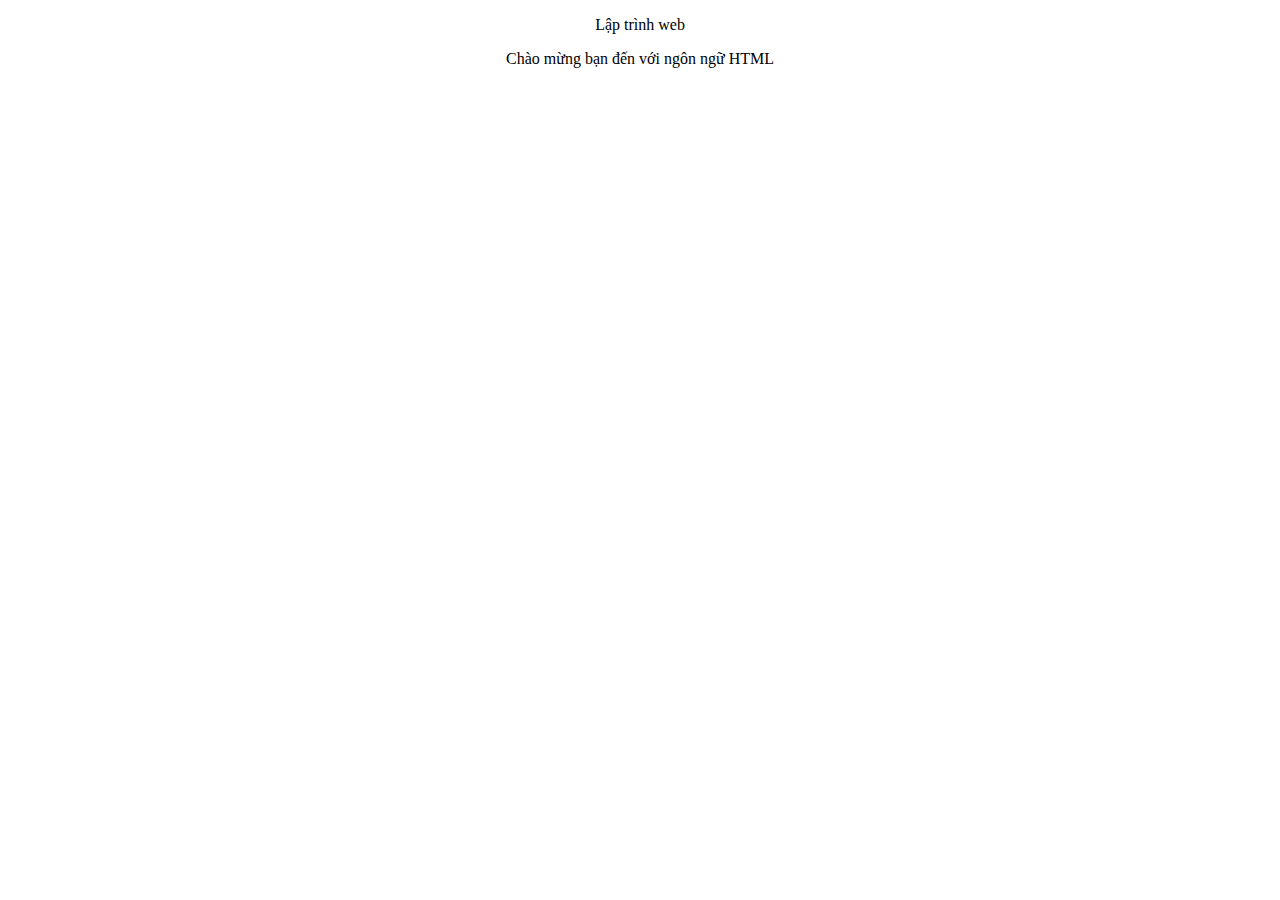
<file: bai1.html>
<!DOCTYPE html>
<html lang="en">
<head>
    <meta charset="UTF-8">
    <meta http-equiv="X-UA-Compatible" content="IE=edge">
    <meta name="viewport" content="width=device-width, initial-scale=1.0">
    <title>Document</title>
</head>
<body>
    <p><center>Lập trình web</center></p>
    <p><center>Chào mừng bạn đến với ngôn ngữ HTML</center></p>
</body>
</html>
</file>
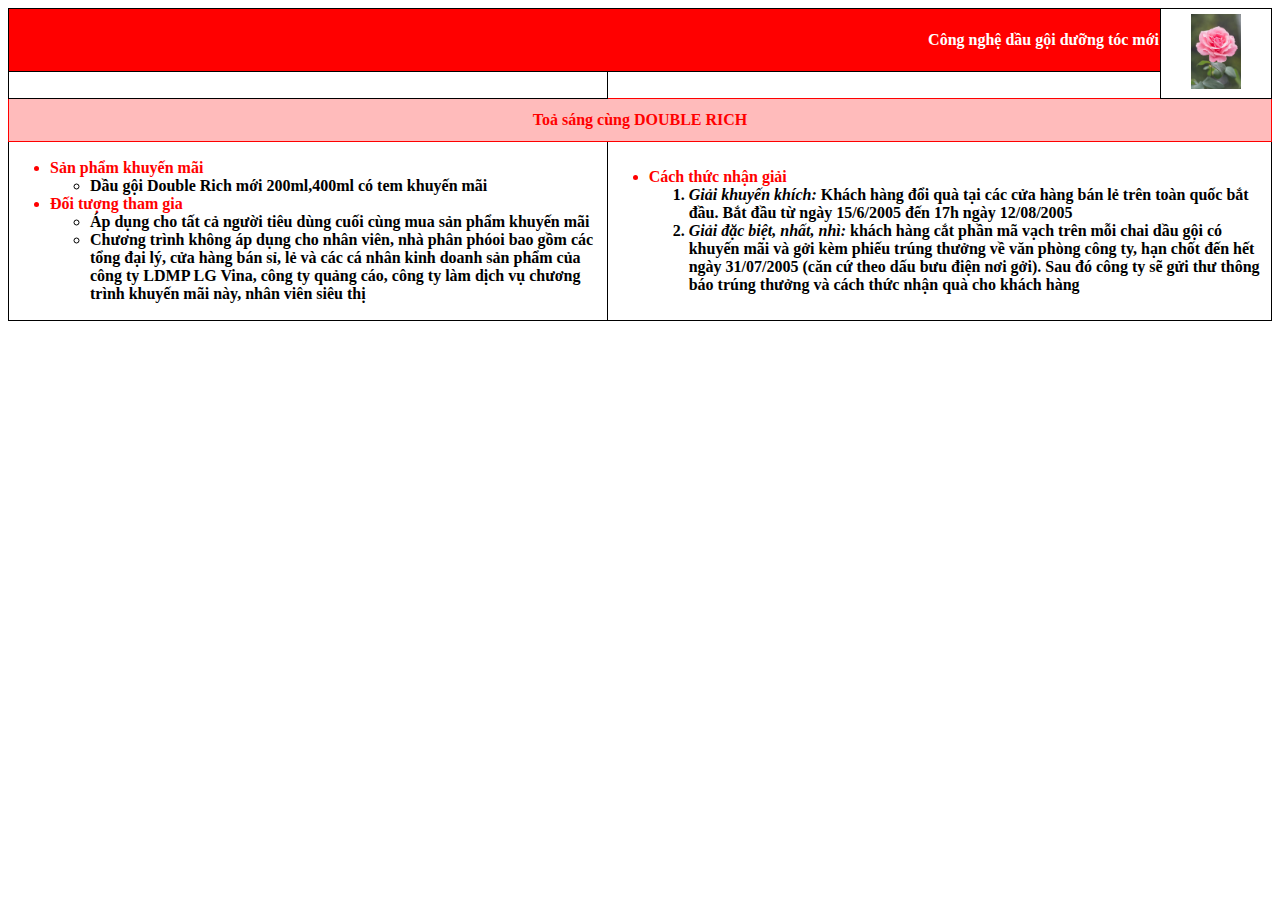
<file: bai10.html>
<!DOCTYPE html>
<html lang="en">
<head>
    <meta charset="UTF-8">
    <meta http-equiv="X-UA-Compatible" content="IE=edge">
    <meta name="viewport" content="width=device-width, initial-scale=1.0">
    <title>Document</title>
    <link rel="stylesheet" href="./stylesheetbai10.css">
</head>
<body>
    
    
    <table>
        <tr>
            <th colspan="2" class="row1">
                Công nghệ dầu gội dưỡng tóc mới
            </th>
            <!-- <th rowspan="2" class="img"><img src="./flower.jpeg" alt="flower" ></th> -->
            <th rowspan="2" class="img"><img src="./flower.jpeg" style="width: 50px"></th>
        </tr>
        <tr>
            <th></th>
        </tr>
        <tr>
            <th colspan="3" class="row2">
                Toả sáng cùng DOUBLE RICH
            </th>
        </tr>
        <tr>
            <th class="row3">
                <ul>
                    <li class="title1">Sản phẩm khuyến mãi </li>
                    <ul>
                        <li>Dầu gội Double Rich mới 200ml,400ml có tem khuyến mãi</li>
                    </ul>
                    <li class="title1">Đối tượng tham gia</li>
                    <ul>
                        <li>Áp dụng cho tất cả người tiêu dùng cuối cùng mua sản phẩm khuyến mãi</li>
                        <li>Chương trình không áp dụng cho nhân viên, nhà phân phóoi bao gồm các tổng đại lý, cửa hàng bán sỉ, lẻ và các cá nhân kinh doanh sản phẩm của công ty LDMP LG Vina, công ty quảng cáo, công ty làm dịch vụ chương trình khuyến mãi này, nhân viên siêu thị</li>
                    </ul>
                </ul>
            </th>
            <th colspan="3" class="row3">
                <ul>
                    <li class="title1">Cách thức nhận giải</li>
                    <ol>
                        <li><i><strong>Giải khuyến khích:</strong></i> Khách hàng đổi quà tại các cửa hàng bán lẻ trên toàn quốc bắt đầu. Bắt đầu từ ngày 15/6/2005 đến 17h ngày 12/08/2005</li>
                        <li><i>Giải đặc biệt, nhất, nhì:</i> khách hàng cắt phần mã vạch trên mỗi chai dầu gội có khuyến mãi và gởi kèm phiếu trúng thưởng về văn phòng công ty, hạn chốt đến hết ngày 31/07/2005 (căn cứ theo dấu bưu điện nơi gởi). Sau đó công ty sẽ gửi thư thông báo trúng thưởng và cách thức nhận quà cho khách hàng </li>
                        
                    </ol>
                </ul>

            </th>

        </tr>
    </table>
</body>
</html>
</file>
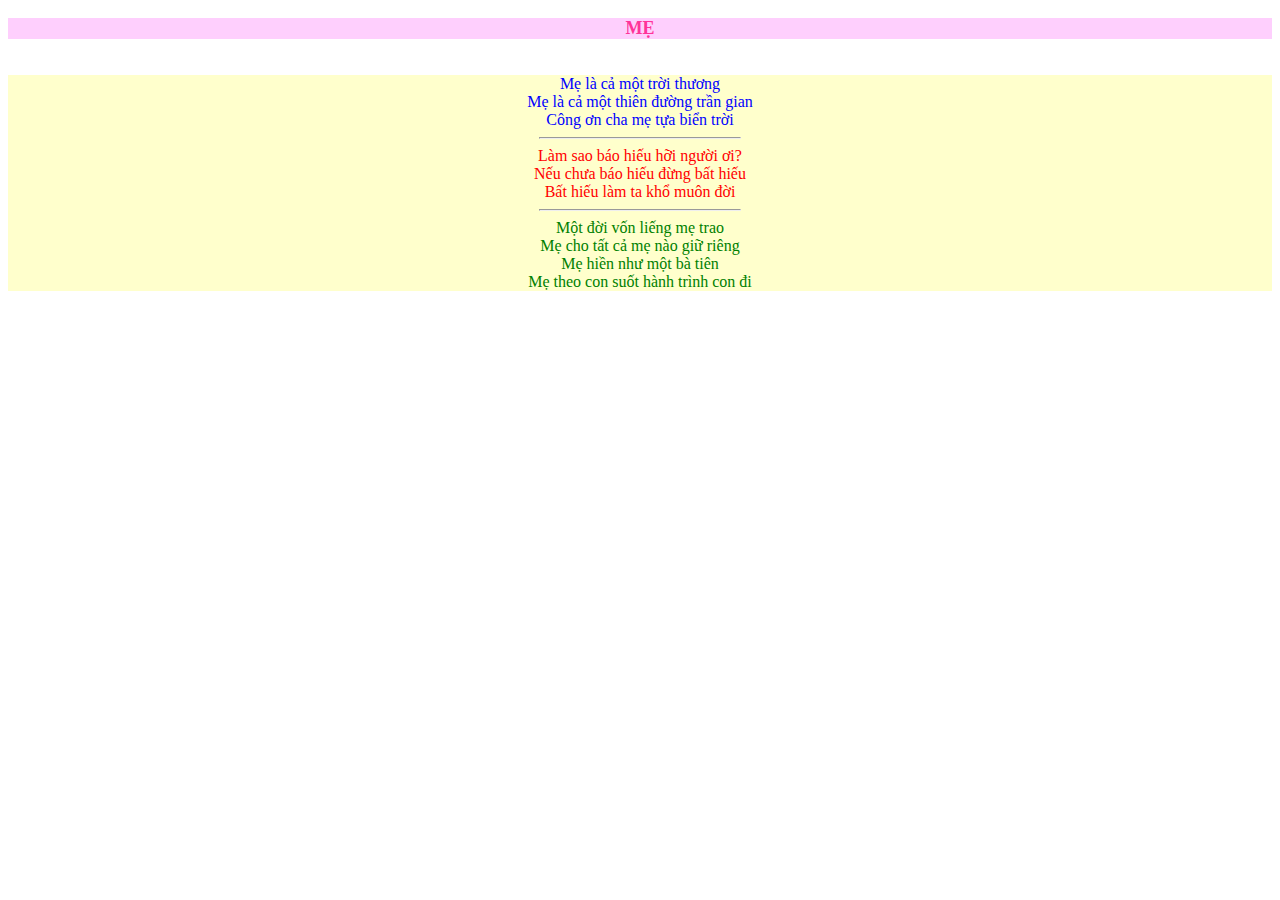
<file: bai2.html>
<!DOCTYPE html>
<html lang="en">

<head>
    <meta charset="UTF-8">
    <meta http-equiv="X-UA-Compatible" content="IE=edge">
    <meta name="viewport" content="width=device-width, initial-scale=1.0">
    <title>Document</title>
</head>

<body>
    <p>
        <div></div>
            <p style="color:#FF3399; background-color: #FECFFD; font-size: large; font-weight: bold;text-align: center;">MẸ</p>
            <br/>
            <div style="background-color:#FFFFCC ;text-align: center;">
                <div style="color: blue">
                    Mẹ là cả một trời thương <br />
                    Mẹ là cả một thiên đường trần gian<br />
                    Công ơn cha mẹ tựa biển trời<br />
                </div>

                <div style="color: red; ">
                    <hr width="200">
                    Làm sao báo hiếu hỡi người ơi?<br />
                    Nếu chưa báo hiếu đừng bất hiếu<br />
                    Bất hiếu làm ta khổ muôn đời<br />
                </div>
                <hr width="200">
                <div style="color: green;">
                    Một đời vốn liếng mẹ trao<br />
                    Mẹ cho tất cả mẹ nào giữ riêng<br />
                    Mẹ hiền như một bà tiên<br />
                    Mẹ theo con suốt hành trình con đi <br />
                </div>
            </div>
    </p>
</body>

</html>
</file>
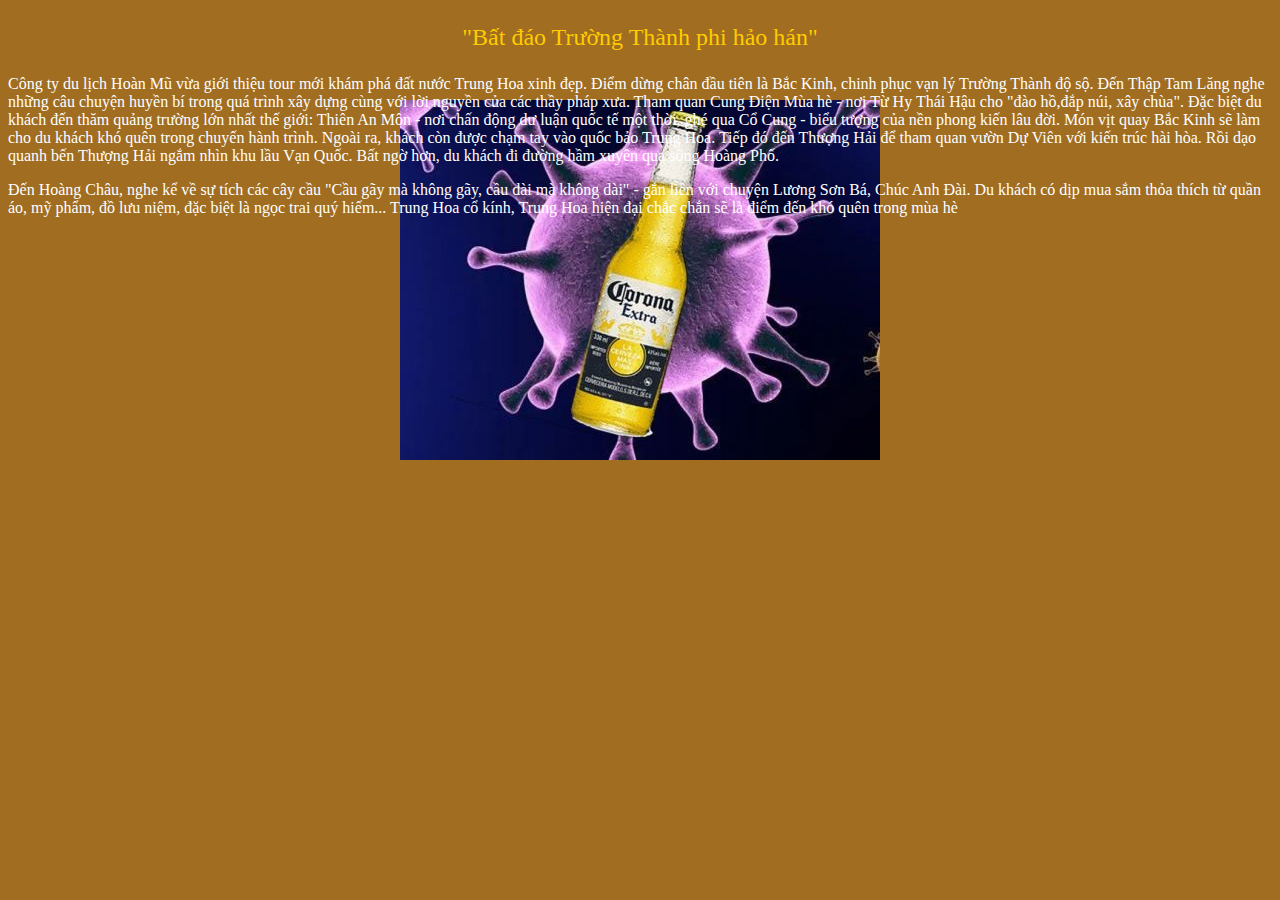
<file: bai3.html>
<!DOCTYPE html>
<html lang="en">

<head>
    <meta charset="UTF-8">
    <meta http-equiv="X-UA-Compatible" content="IE=edge">
    <meta name="viewport" content="width=device-width, initial-scale=1.0">
    <title>Document</title>
</head>

<body style="background-color: #A06D21; background-image: url('./corona.jpg');background-repeat: no-repeat;background-position: 50% 100px;">
    <div>
        <p style="color: #FFCC00; text-align: center; font-size:x-large;">
                "Bất đáo Trường Thành phi hảo hán"
        </p>
        <p style="color: white;">
            Công ty du lịch Hoàn Mũ vừa giới thiệu tour mới khám phá đất nước Trung Hoa xinh đẹp. Điểm dừng chân đầu
            tiên là
            Bắc Kinh, chinh phục vạn lý Trường Thành độ sộ. Đến Thập Tam Lăng nghe những câu chuyện huyền bí trong quá
            trình
            xây dựng cùng với lời nguyền của các thầy pháp xưa. Tham quan Cung Điện Mùa hè - nơi Từ Hy Thái Hậu cho "đào
            hồ,đắp núi, xây chùa".
            Đặc biệt du khách đến thăm quảng trường lớn nhất thế giới: Thiên An Môn - nơi chấn động dư luận quốc tế một
            thời, ghé qua Cổ Cung - biểu tượng của nền phong kiến lâu đời. Món vịt quay Bắc Kinh sẽ làm cho du khách khó
            quên trong chuyến hành trình. Ngoài ra, khách còn được chạm tay vào quốc bảo Trung Hoa. Tiếp đó đến Thượng
            Hải
            để tham quan vườn Dự Viên với kiến trúc hài hòa. Rồi dạo quanh bến Thượng Hải ngắm nhìn khu lầu Vạn Quốc.
            Bất
            ngờ hơn, du khách đi đường hầm xuyên qua sông Hoàng Phố.
        </p>
        <p style="color: white;">
            Đến Hoàng Châu, nghe kể về sự tích các cây cầu "Cầu gãy mà không gãy, cầu dài mà không dài" - gắn liền với
            chuyện Lương Sơn Bá, Chúc Anh Đài. Du khách có dịp mua sắm thỏa thích từ quần áo, mỹ phẩm, đồ lưu niệm, đặc
            biệt
            là ngọc trai quý hiếm... Trung Hoa cổ kính, Trung Hoa hiện đại chắc chắn sẽ là điểm đến khó quên trong mùa
            hè
        </p>
    </div>
</body>

</html>
</file>
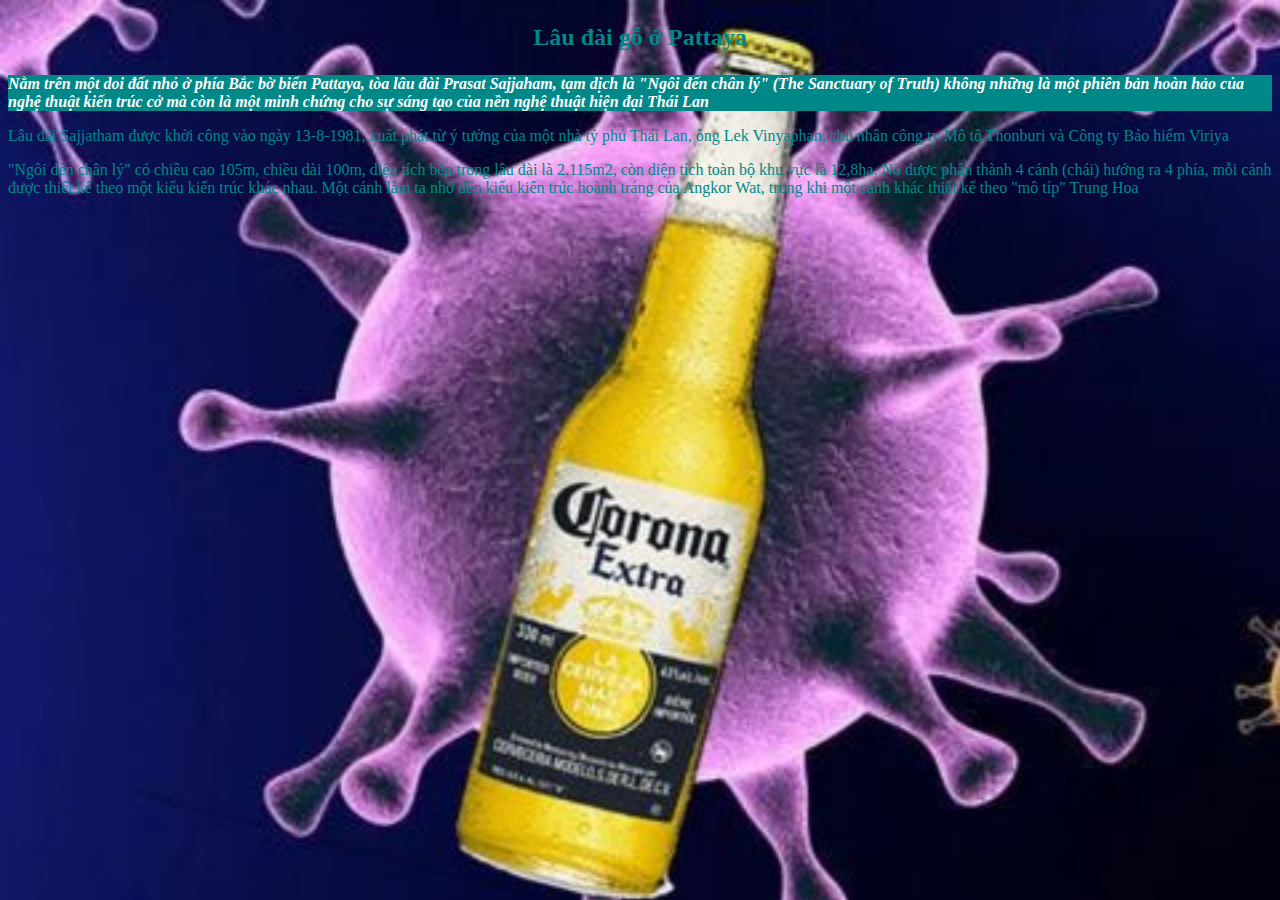
<file: bai4.html>
<!DOCTYPE html>
<html lang="en">
<head>
    <meta charset="UTF-8">
    <meta http-equiv="X-UA-Compatible" content="IE=edge">
    <meta name="viewport" content="width=device-width, initial-scale=1.0">
    <title>Định dạng trang web</title>
</head>
<body style="background-image: url('./corona.jpg'); background-size:cover;">
    <p>
        <p style="text-align: center; color: #008888; font-size:x-large; font-weight:bold">
            Lâu đài gỗ ở Pattaya
        </p>
        <p style="color: white;background-color: #008888;font-weight: bold;"><i>
            Nằm trên một doi đất nhỏ ở phía Bắc bờ biển Pattaya, tòa lâu đài Prasat Sajjaham, tạm dịch là "Ngôi đến chân lý" (The Sanctuary of Truth) không những là một phiên bản hoàn hảo của nghệ thuật kiến trúc cở mà còn là một minh chứng cho sự sáng tạo của nền nghệ thuật hiện đại Thái Lan</i>
        </p>
        <p style="color: #008888;">
            Lâu đài Sajjatham được khởi công vào ngày 13-8-1981, xuất phát từ ý tưởng của một nhà tỷ phú Thái Lan, ông Lek Vinyaphan, chủ nhân công ty Mô tô Thonburi và Công ty Bảo hiểm Viriya
        </p>        
        <p style="color: #008888;">
            "Ngôi đền chân lý" có chiều cao 105m, chiều dài 100m, diện tích bên trong lâu đài là 2.115m2, còn diện tích toàn bộ khu vực là 12,8ha. Nó được phân thành 4 cánh (chái) hướng ra 4 phía, mỗi cánh được thiết kế theo một kiểu kiến trúc khác nhau. Một cánh làm ta nhớ đến kiểu kiến trúc hoành tráng của Angkor Wat, trong khi một cánh khác thiết kế theo "mô típ" Trung Hoa 
        </p>        
    </p>
</body>
</html>
</file>
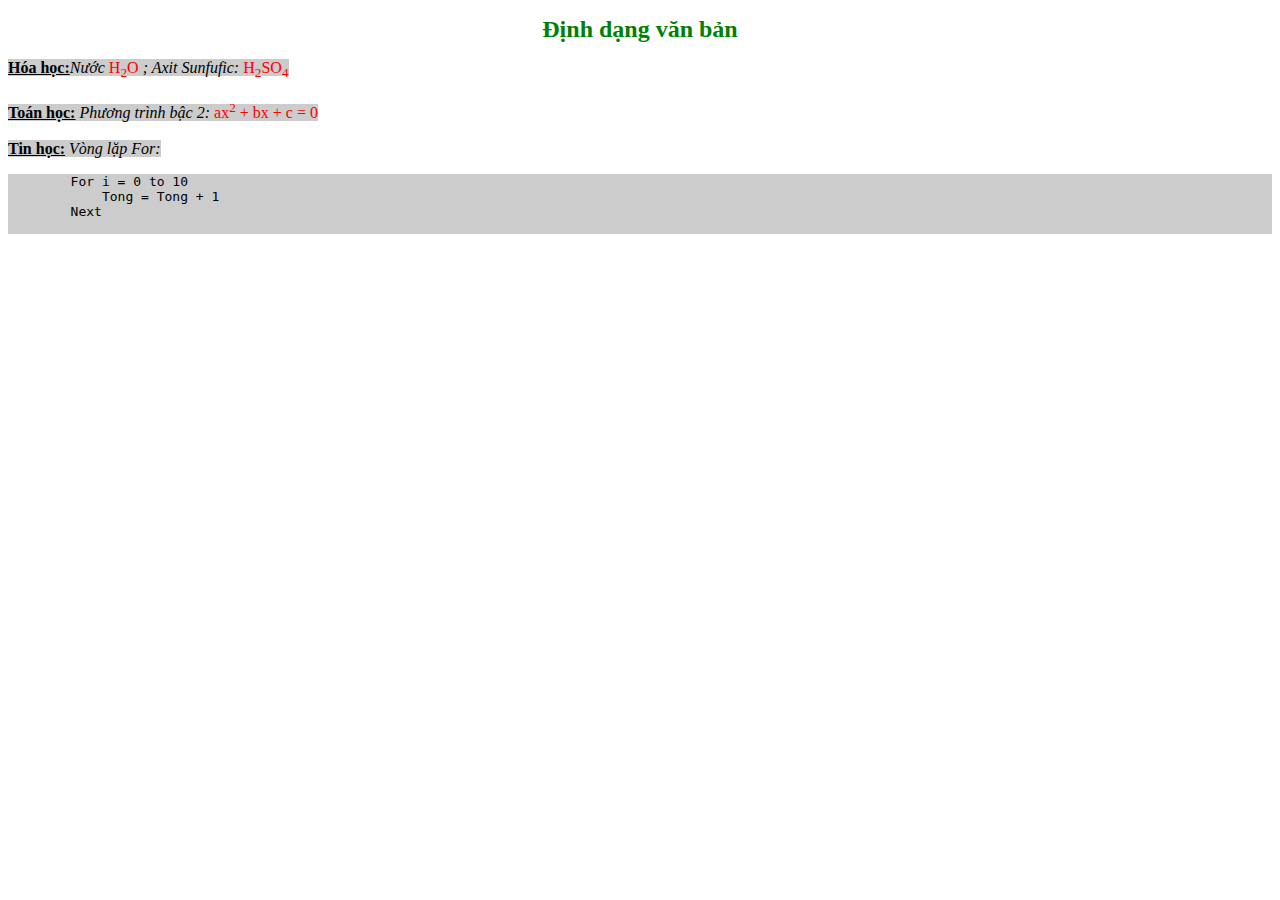
<file: bai5.html>
<!DOCTYPE html>
<html lang="en">

<head>
    <meta charset="UTF-8">
    <meta http-equiv="X-UA-Compatible" content="IE=edge">
    <meta name="viewport" content="width=device-width, initial-scale=1.0">
    <title>Định dạng trang web</title>
</head>

<body>
    <h1 style="font-size:x-large; text-align: center; color: green;">
        Định dạng văn bản
    </h1>
    <p>
        <span style="background-color: #CCCCCC;">
            <b><u>Hóa học:</u></b><i>Nước</i>
            <font color="red">H<sub>2</sub>O</font> <i>; Axit Sunfufic:</i>
            <font color="red">H<sub>2</sub>SO<sub>4</sub></font><br><br>

            <b><u>Toán học:</u></b> <i>Phương trình bậc 2:</i>
            <font color="red">ax<sup>2</sup> + bx + c = 0 </font><br><br>
            <b><u>Tin học:</u></b> <i>Vòng lặp For:</i><br>
        </span>
    <pre style="background-color: #CCCCCC;">
        For i = 0 to 10
            Tong = Tong + 1
        Next
        </pre>

    </p>
</body>

</html>
</file>
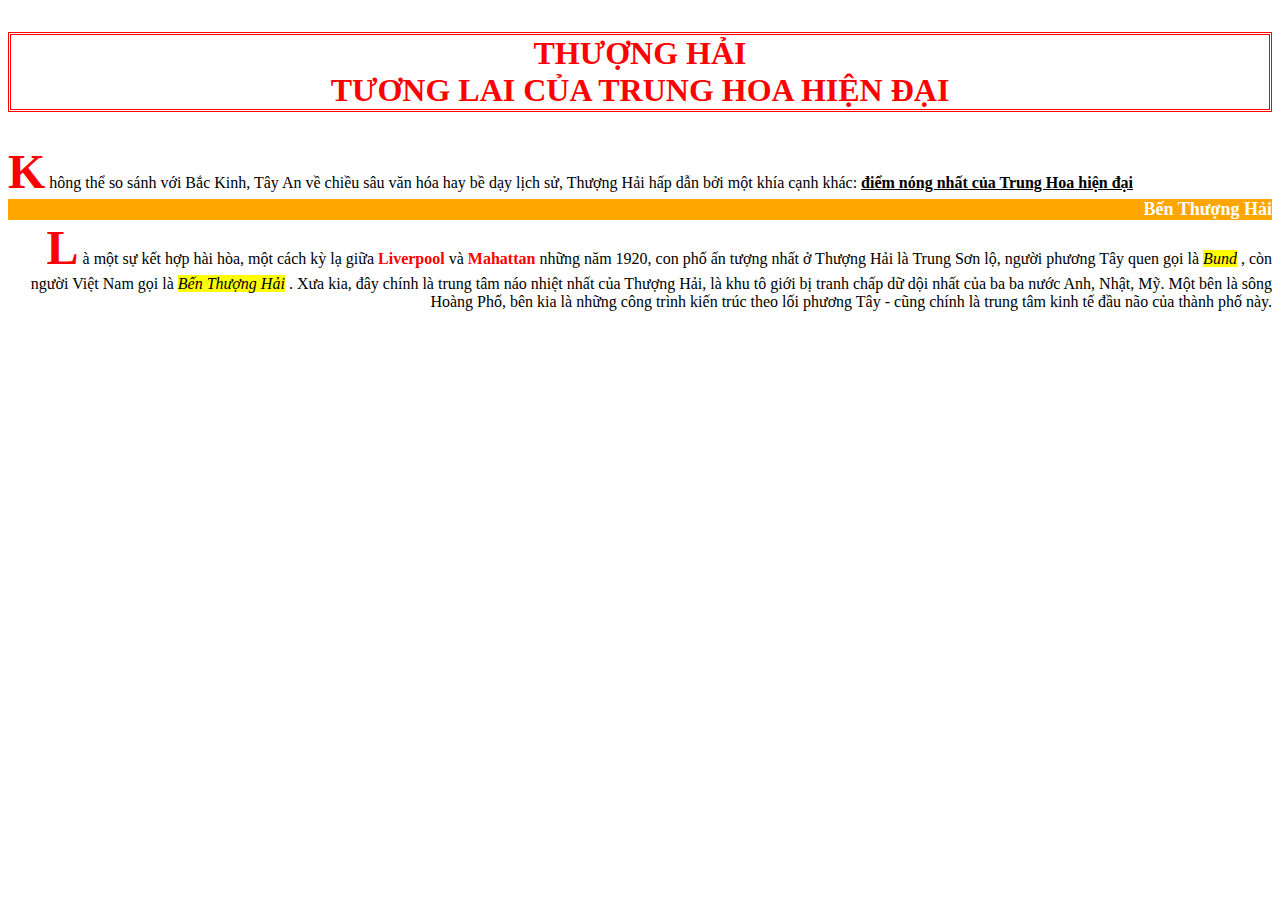
<file: bai6.html>
<!DOCTYPE html>
<html lang="en">
<head>
    <meta charset="UTF-8">
    <meta http-equiv="X-UA-Compatible" content="IE=edge">
    <meta name="viewport" content="width=device-width, initial-scale=1.0">
    <title>Document</title>
</head>
<body>
    <p>
        <!-- <h1 style="text-align: center;color: red;border-bottom: #FFA500;">
            Thượng Hải <br>
            Tương lai của Trung Hoa hiện đại    
        </h1> -->
        <p style="border-style:double;border-color: red;text-align: center;color: red;font-size: 200%;text-transform:uppercase;font-weight: bold;">
            Thượng Hải <br>
            Tương lai của Trung Hoa hiện đại    
        </p>
        <font style="font-size:300%;color: red;font-weight: bold;">K</font> hông thể so sánh với Bắc Kinh, Tây An về chiều sâu văn hóa hay bề dạy lịch sử, Thượng Hải hấp dẫn bởi một khía cạnh khác: <u><b>điểm nóng nhất của Trung Hoa hiện đại </b></u><br>
        <div style="text-align: right;background-color: #FFA500;color: white;font-size: large; font-weight: bold;">Bến Thượng Hải</div>
        
        <div style="text-align: right;">
            <font style="color: red; font-size: 300%;font-weight: bold;">L</font> à một sự kết hợp hài hòa, một cách kỳ lạ giữa <font style="color: red;font-weight: bold;">Liverpool</font> và <font style="color: red;font-weight: bold;">Mahattan</font> những năm 1920, con phố ấn tượng nhất ở Thượng Hải là Trung Sơn lộ, người phương Tây quen gọi là <span style="background-color: yellow;"><i>Bund</i></span> , còn người Việt Nam gọi là <span style="background-color: yellow;"><i>Bến Thượng Hải</i></span> . Xưa kia, đây chính là trung tâm náo nhiệt nhất của Thượng Hải, là khu tô giới bị tranh chấp dữ dội nhất của ba ba nước Anh, Nhật, Mỹ. Một bên là sông Hoàng Phố, bên kia là những công trình kiến trúc theo lối phương Tây - cũng chính là trung tâm kinh tế đầu não của thành phố này. 
        </div>
    </p>
</body>
</html>
</file>
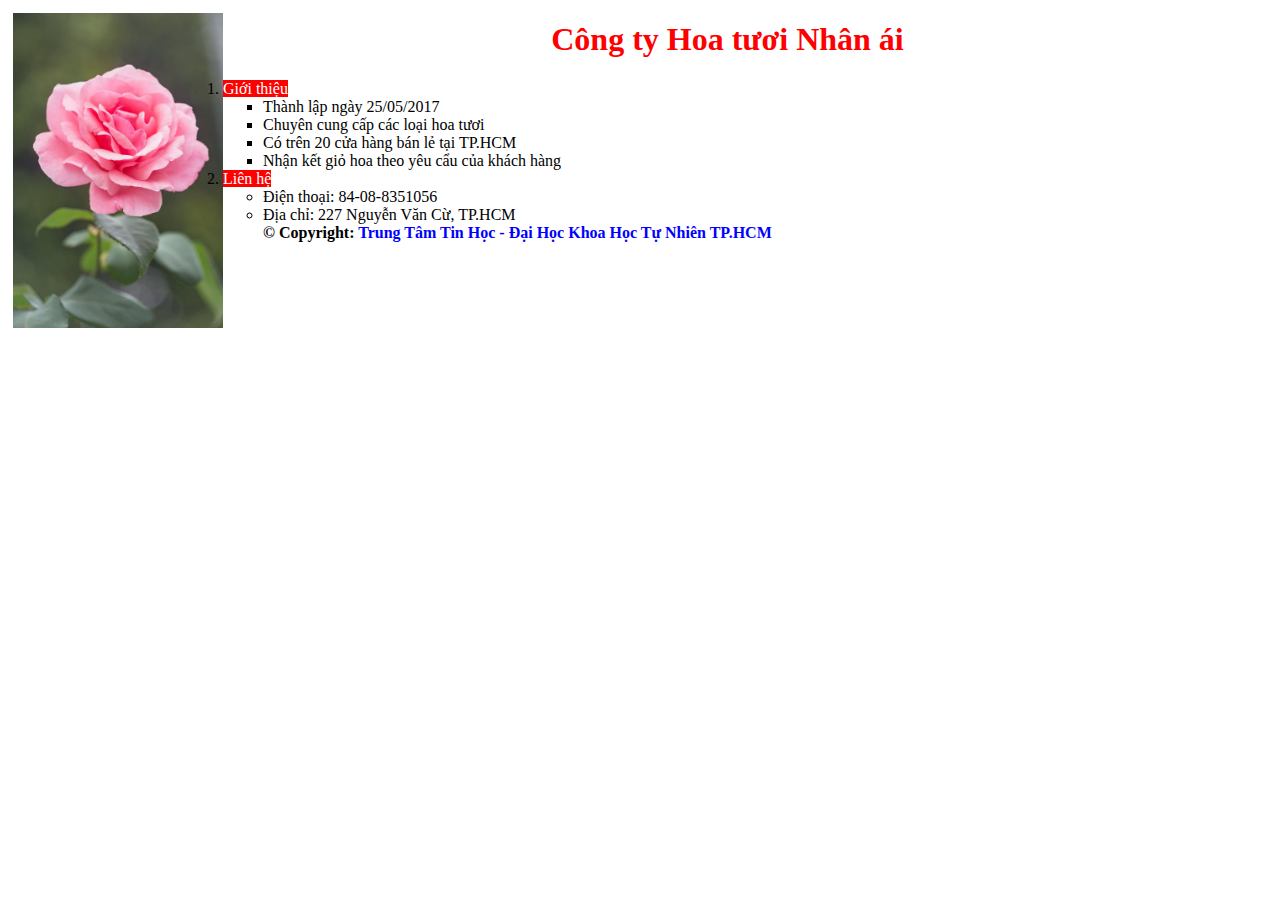
<file: bai7.html>
<!DOCTYPE html>
<html lang="en">

<head>
    <meta charset="UTF-8">
    <meta http-equiv="X-UA-Compatible" content="IE=edge">
    <meta name="viewport" content="width=device-width, initial-scale=1.0">
    <title>Document</title>
</head>

<body style="background-image: url('./flower.jpeg');
background-repeat: no-repeat;
background-size: 210px;
background-position: 10pt 10pt;
padding-left: 175px;">
    <p style="">
    <h1 style="color: red;text-align: center;">Công ty Hoa tươi Nhân ái <br></h1>
    <ol>
        <li><span style="background-color: red;color: white;">Giới thiệu <br></span></li>
        <ul type="square">
            <li>Thành lập ngày 25/05/2017 <br></li>
            <li>Chuyên cung cấp các loại hoa tươi <br></li>
            <li>Có trên 20 cửa hàng bán lẻ tại TP.HCM <br></li>
            <li>Nhận kết giỏ hoa theo yêu cẩu của khách hàng <br></li>
        </ul>
        <li><span style="background-color: red;color: white;">Liên hệ</span> <br></li>
        <ul>
            <li>Điện thoại: 84-08-8351056 <br></li>
            <li>Địa chỉ: 227 Nguyễn Văn Cừ, TP.HCM <br></li>
            <b>© Copyright:</b><span style="color: blue;font-weight: bold;"> Trung Tâm Tin Học - Đại Học Khoa Học Tự
                Nhiên TP.HCM </span>
        </ul>
    </ol>
    </p>
</body>

</html>
</file>
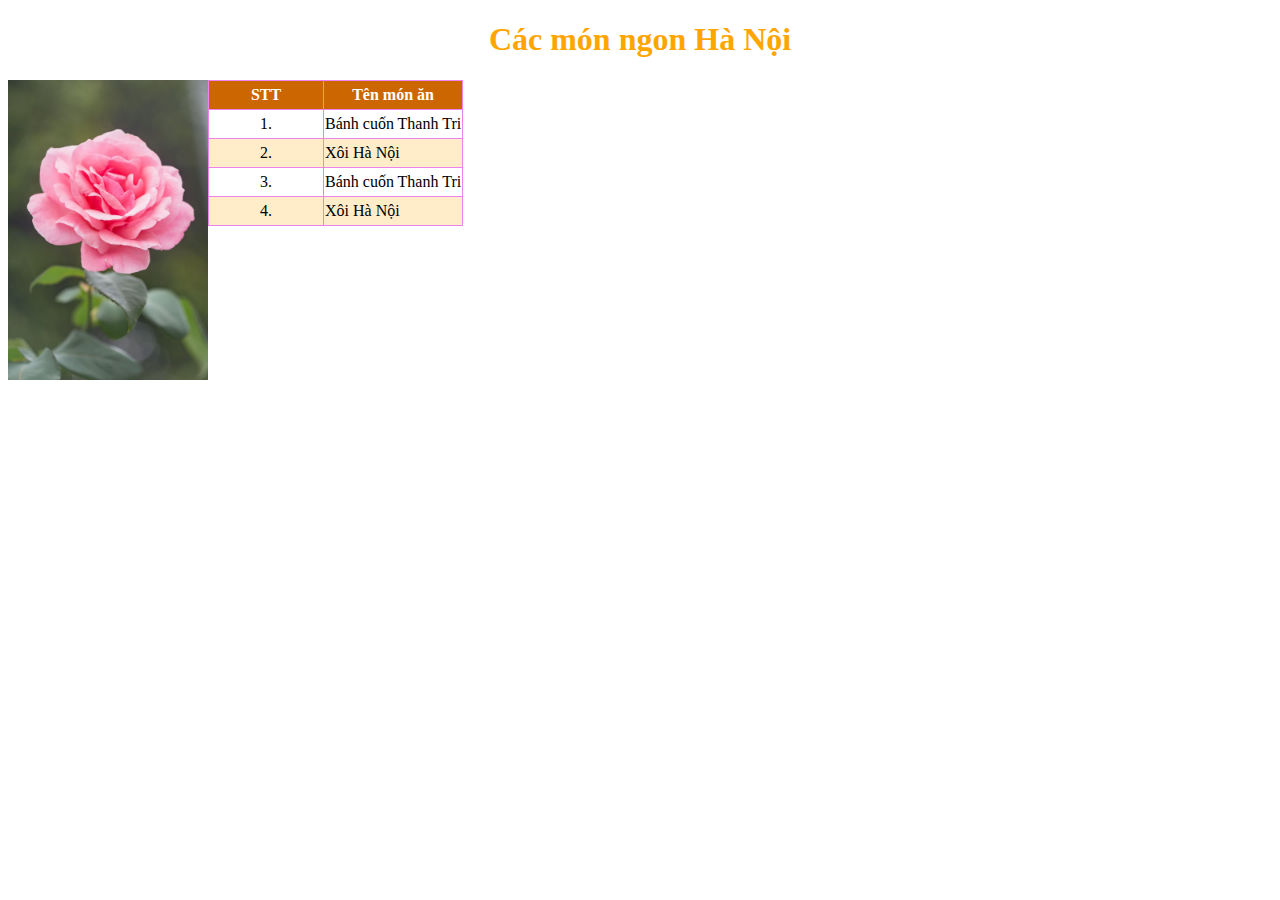
<file: bai8.html>
<!DOCTYPE html>
<html lang="en">
<head>
    <meta charset="UTF-8">
    <meta http-equiv="X-UA-Compatible" content="IE=edge">
    <meta name="viewport" content="width=device-width, initial-scale=1.0">
    <title>Document</title>
    <link rel="stylesheet" href="stylebai8.css">
</head>
<body>
    <h1 style="text-align: center;color: #FFA500;">Các món ngon Hà Nội</h1>
    <img src="./flower.jpeg" alt="flower" style="width: 200px;float: left;" >
    <table>
        <tr>
            <th class="column1">STT</th>
            <th>Tên món ăn</th>
        </tr>
        <tr>
            <td class="rowNumber"></td>
            <td>Bánh cuốn Thanh Tri</td>
        </tr>
        <tr>
            <td class="rowNumber"></td>
            <td>Xôi Hà Nội</td>
        </tr>
        <tr>
            <td class="rowNumber"></td>
            <td>Bánh cuốn Thanh Tri</td>
        </tr>
        <tr>
            <td class="rowNumber"></td>
            <td>Xôi Hà Nội</td>
        </tr>
    </table>
</body>
</html>
</file>
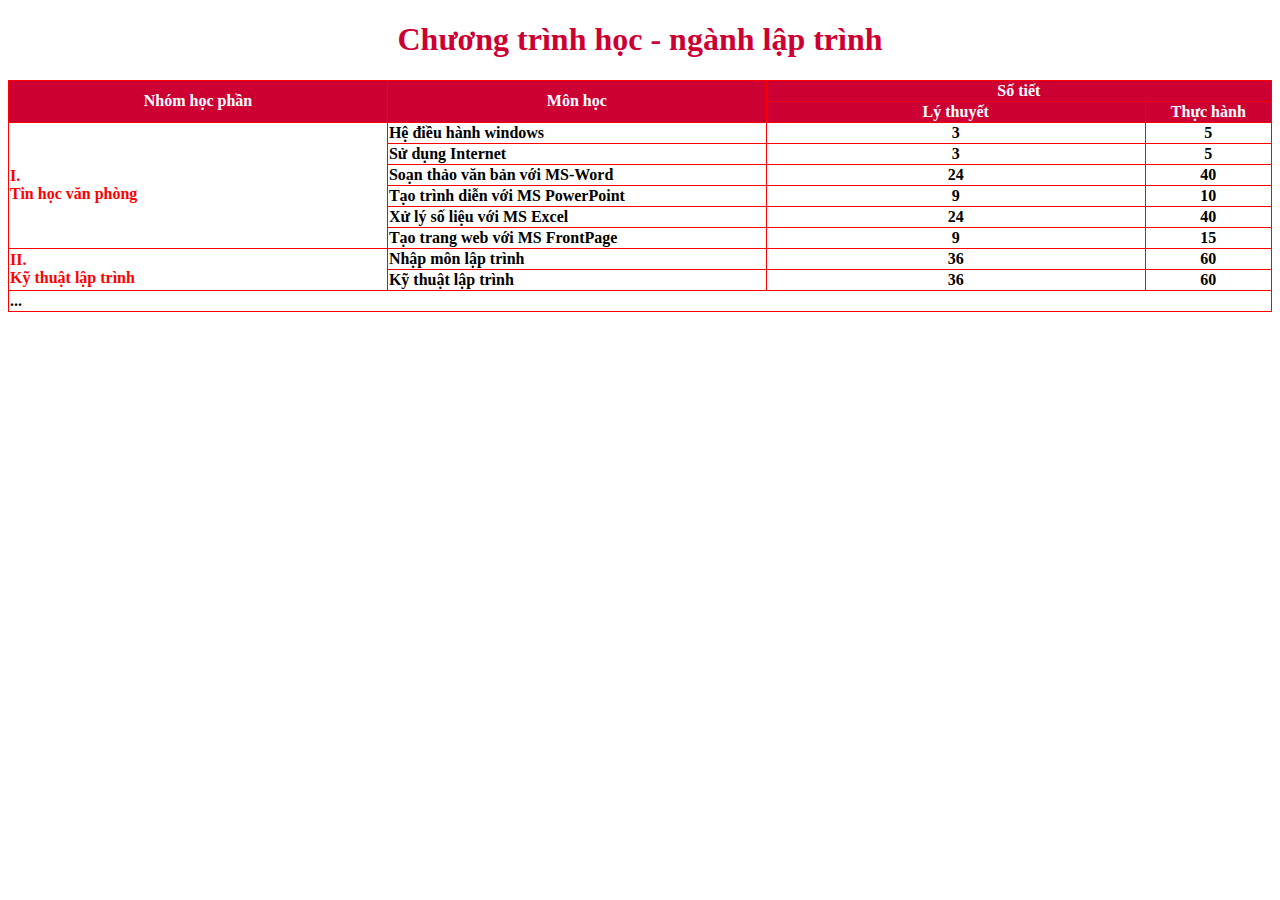
<file: bai9.html>
<!DOCTYPE html>
<html lang="en">
<head>
    <meta charset="UTF-8">
    <meta http-equiv="X-UA-Compatible" content="IE=edge">
    <meta name="viewport" content="width=device-width, initial-scale=1.0">
    <title>Document</title>
    <link rel="stylesheet" href="./stylesheetbai9.css">
</head>
<body>
    <h1 class="datatit">Chương trình học - ngành lập trình</h1>
    <table>
        <tr>
            <th rowspan="2" class="title">Nhóm học phần</th>
            <th rowspan="2" class="title">Môn học</th>
            <th colspan="2" class="title">Số tiết</th>
        </tr>
        <tr>
            <th class="title">Lý thuyết</th>
            <th class="title">Thực hành</th>
        </tr>
        <tr>
            <th rowspan="6" class="dataredcolumn1">I.<br> Tin học văn phòng</th>
            <th class="datacolumn2">Hệ điều hành windows</th>
            <th>3</th>
            <th>5</th>
        </tr>
        <tr>
            <th class="datacolumn2">Sử dụng Internet</th>
            <th>3</th>
            <th>5</th>
        </tr>
        <tr>
            <th class="datacolumn2">Soạn thảo văn bản với MS-Word</th>
            <th>24</th>
            <th>40</th>
        </tr>
        <tr>
            <th class="datacolumn2">Tạo trình diễn với MS PowerPoint</th>
            <th>9</th>
            <th>10</th>
        </tr>
        <tr>
            <th class="datacolumn2">Xử lý số liệu với MS Excel</th>
            <th>24</th>
            <th>40</th>
        </tr>
        <tr>
            <th class="datacolumn2">Tạo trang web với MS FrontPage</th>
            <th>9</th>
            <th>15</th>
        </tr>
        <tr>
            <th rowspan="2" class="dataredcolumn1">II.<br>Kỹ thuật lập trình</th>
            <th class="datacolumn2">Nhập môn lập trình</th>
            <th>36</th>
            <th>60</th>
        </tr>
        <tr>
            <th class="datacolumn2">Kỹ thuật lập trình</th>
            <th>36</th>
            <th>60</th>
        </tr>
        <tr>
            <th colspan="4" class="datacolumn2">...</th>
        </tr>

    </table>
</body>
</html>
</file>
<file: stylesheetbai10.css>
table, tr,th{
    border: 1px solid;
    border-collapse: collapse;
}
.row1{
    background-color: red;
    color:white;
    border-color: black;
    text-align: right;
    height: 60px;
}
.row2{
    color:red;
    background-color: #FFBBBB;
    height: 40px;
}
.row3{
    text-align: left;
}
.title1{
    color: red;
}
.img{
    padding: 5px 20px;
    width: 70px;
}
</file>
<file: stylesheetbai9.css>
th,tr,table{
    border: 1px solid red;
    border-collapse: collapse;
}
table{
    width: 100%;
}
th{
    width: 30%;
}
.dataredcolumn1{
    color:red;
    text-align: left;
}
.datacolumn2{
    text-align: left;
}
.title{
    background-color: #CC0033;
    color: white;
}
.datatit{
    color: #CC0033;
    text-align: center;
}
</file>
<file: stylebai8.css>
.rowNumber::before{
    counter-increment: rowNumber;
    content: counter(rowNumber)".";
    padding-left: 50px;
    padding-right: 50px;
}
table{
    counter-reset: rowNumber;
}
table,th,td{
    border: solid violet 1px;
    border-collapse: collapse;
    padding-top: 5px;
    padding-bottom: 5px;
}
th{
    color: white;
    background-color: #CC6600;
}
.column1{
    width: 70px;
}

tr:nth-child(odd){
    background-color: #FFEDCA;
}
</file>
